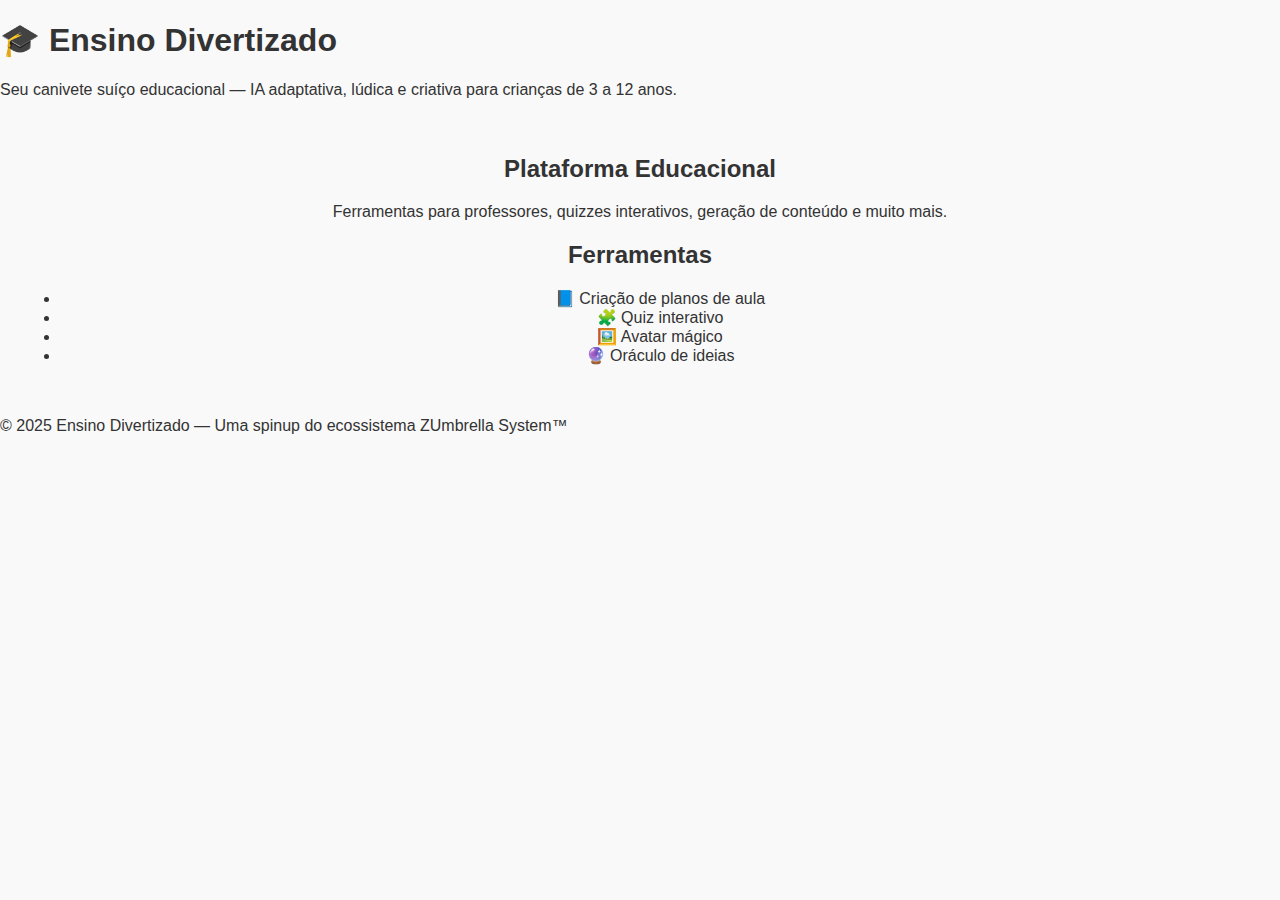
<file: index.html>
<!DOCTYPE html>
<html lang="pt-BR">
<head>
    <meta charset="UTF-8">
    <meta name="viewport" content="width=device-width, initial-scale=1.0">
    <title>Ensino Divertizado</title>
    <link rel="stylesheet" href="css/style.css">
</head>
<body>
    <header>
        <h1>🎓 Ensino Divertizado</h1>
        <p>Seu canivete suíço educacional — IA adaptativa, lúdica e criativa para crianças de 3 a 12 anos.</p>
    </header>

    <main>
        <section class="intro">
            <h2>Plataforma Educacional</h2>
            <p>Ferramentas para professores, quizzes interativos, geração de conteúdo e muito mais.</p>
        </section>

        <section class="tools">
            <h2>Ferramentas</h2>
            <ul>
                <li>📘 Criação de planos de aula</li>
                <li>🧩 Quiz interativo</li>
                <li>🖼️ Avatar mágico</li>
                <li>🔮 Oráculo de ideias</li>
            </ul>
        </section>
    </main>

    <footer>
        <p>© 2025 Ensino Divertizado — Uma spinup do ecossistema ZUmbrella System™</p>
    </footer>

    <script src="js/script.js"></script>
</body>
</html>
</file>
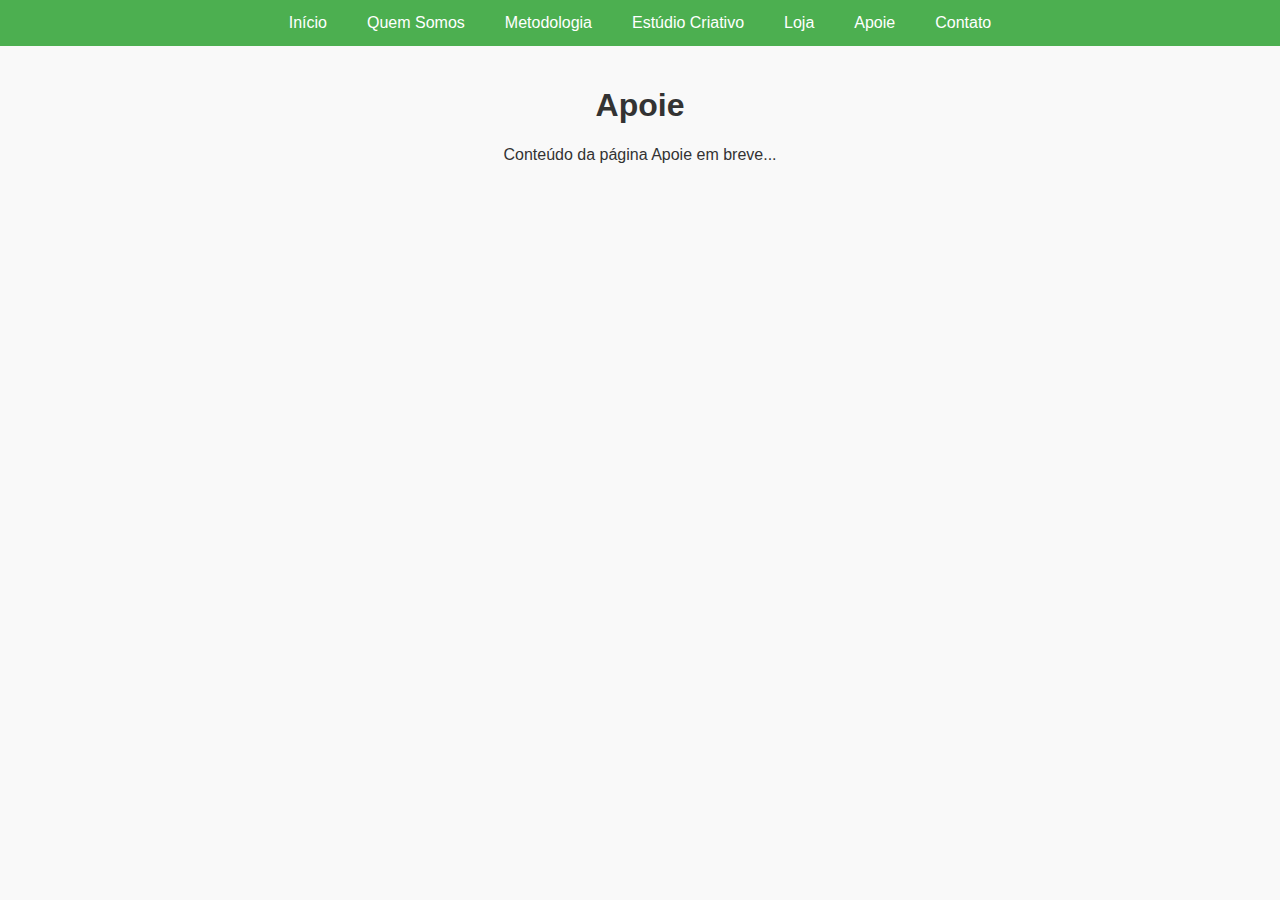
<file: apoie.html>
<!DOCTYPE html>
<html lang="pt-BR">
<head>
  <meta charset="UTF-8">
  <meta name="viewport" content="width=device-width, initial-scale=1.0">
  <title>Apoie - Ensino Divertizado</title>
  <link rel="stylesheet" href="css/style.css">
</head>
<body>
  <header>
    <nav class="navbar">
      <a href="index.html">Início</a>
      <a href="quem-somos.html">Quem Somos</a>
      <a href="metodologia.html">Metodologia</a>
      <a href="estudio.html">Estúdio Criativo</a>
      <a href="loja.html">Loja</a>
      <a href="apoie.html">Apoie</a>
      <a href="contato.html">Contato</a>
    </nav>
  </header>
  <main>
    <h1>Apoie</h1>
    <p>Conteúdo da página Apoie em breve...</p>
  </main>
  <script src="js/main.js"></script>
</body>
</html>
</file>
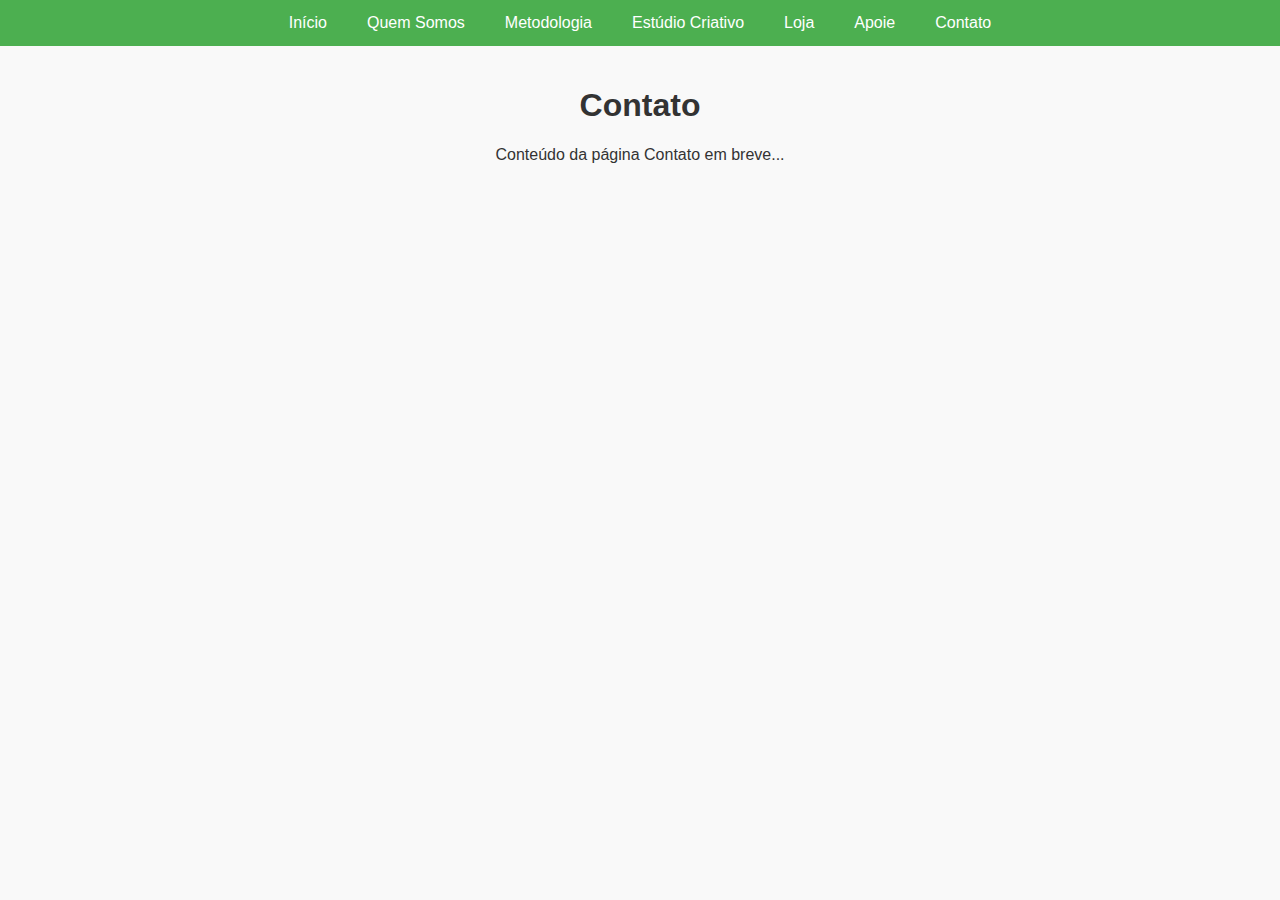
<file: contato.html>
<!DOCTYPE html>
<html lang="pt-BR">
<head>
  <meta charset="UTF-8">
  <meta name="viewport" content="width=device-width, initial-scale=1.0">
  <title>Contato - Ensino Divertizado</title>
  <link rel="stylesheet" href="css/style.css">
</head>
<body>
  <header>
    <nav class="navbar">
      <a href="index.html">Início</a>
      <a href="quem-somos.html">Quem Somos</a>
      <a href="metodologia.html">Metodologia</a>
      <a href="estudio.html">Estúdio Criativo</a>
      <a href="loja.html">Loja</a>
      <a href="apoie.html">Apoie</a>
      <a href="contato.html">Contato</a>
    </nav>
  </header>
  <main>
    <h1>Contato</h1>
    <p>Conteúdo da página Contato em breve...</p>
  </main>
  <script src="js/main.js"></script>
</body>
</html>
</file>
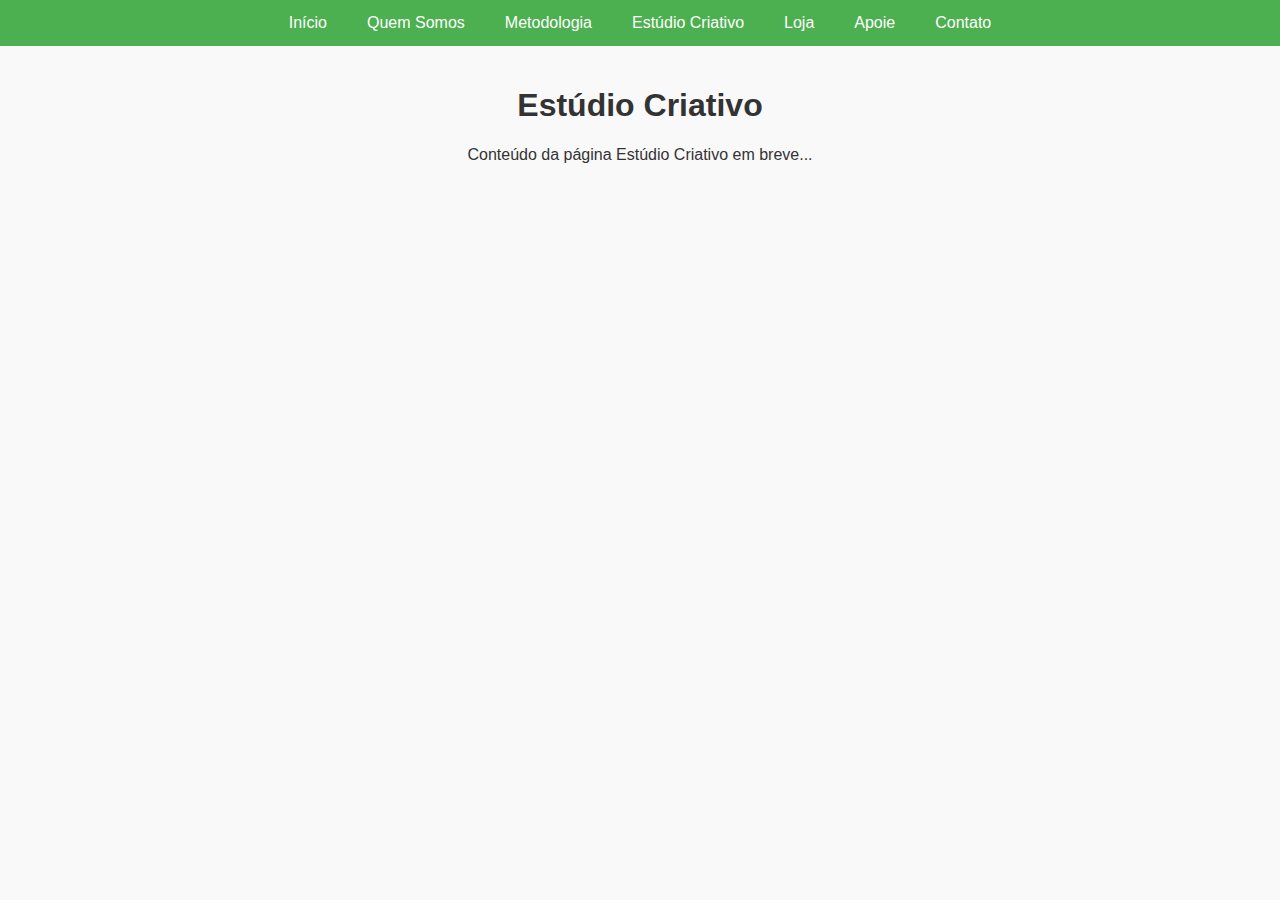
<file: estudio.html>
<!DOCTYPE html>
<html lang="pt-BR">
<head>
  <meta charset="UTF-8">
  <meta name="viewport" content="width=device-width, initial-scale=1.0">
  <title>Estúdio Criativo - Ensino Divertizado</title>
  <link rel="stylesheet" href="css/style.css">
</head>
<body>
  <header>
    <nav class="navbar">
      <a href="index.html">Início</a>
      <a href="quem-somos.html">Quem Somos</a>
      <a href="metodologia.html">Metodologia</a>
      <a href="estudio.html">Estúdio Criativo</a>
      <a href="loja.html">Loja</a>
      <a href="apoie.html">Apoie</a>
      <a href="contato.html">Contato</a>
    </nav>
  </header>
  <main>
    <h1>Estúdio Criativo</h1>
    <p>Conteúdo da página Estúdio Criativo em breve...</p>
  </main>
  <script src="js/main.js"></script>
</body>
</html>
</file>
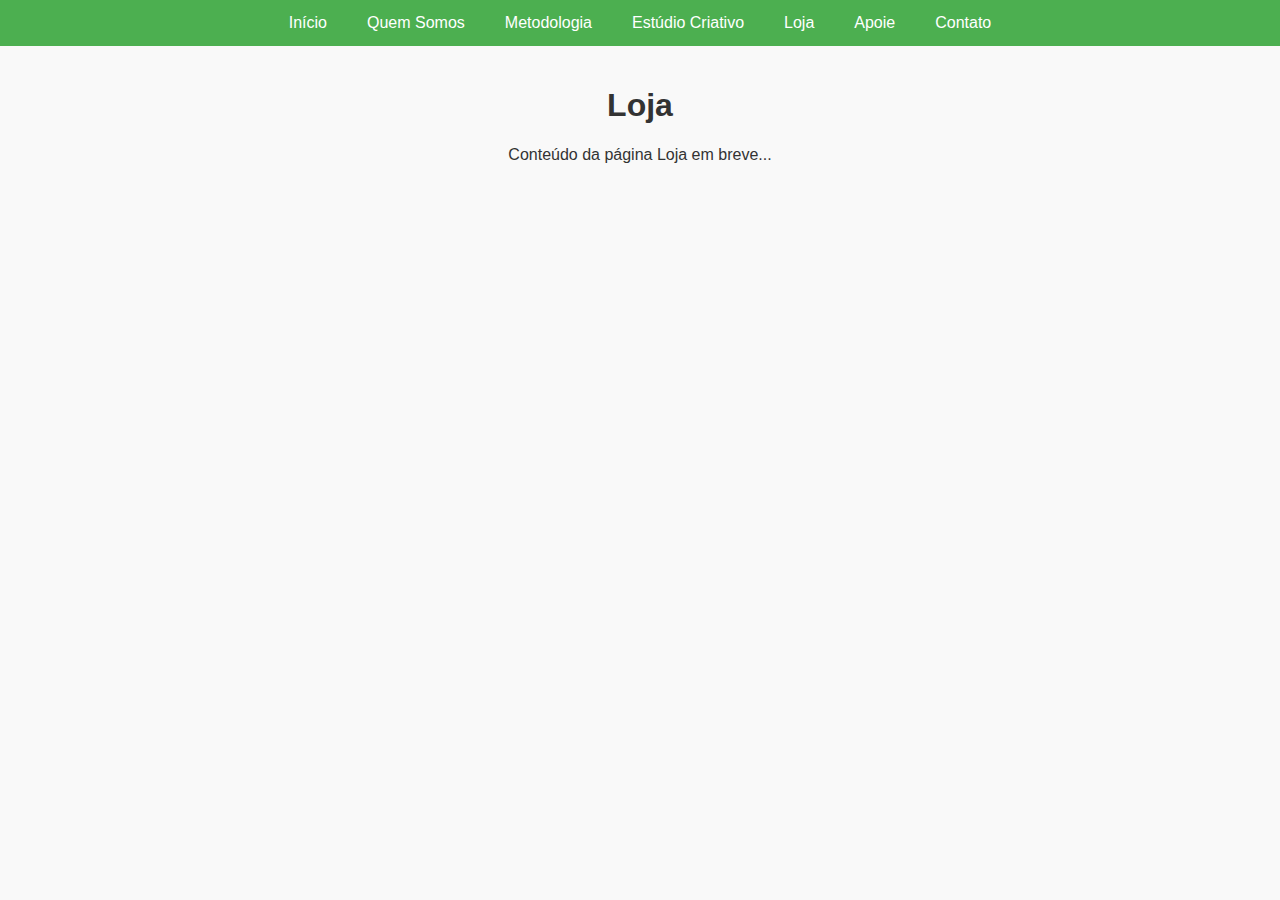
<file: loja.html>
<!DOCTYPE html>
<html lang="pt-BR">
<head>
  <meta charset="UTF-8">
  <meta name="viewport" content="width=device-width, initial-scale=1.0">
  <title>Loja - Ensino Divertizado</title>
  <link rel="stylesheet" href="css/style.css">
</head>
<body>
  <header>
    <nav class="navbar">
      <a href="index.html">Início</a>
      <a href="quem-somos.html">Quem Somos</a>
      <a href="metodologia.html">Metodologia</a>
      <a href="estudio.html">Estúdio Criativo</a>
      <a href="loja.html">Loja</a>
      <a href="apoie.html">Apoie</a>
      <a href="contato.html">Contato</a>
    </nav>
  </header>
  <main>
    <h1>Loja</h1>
    <p>Conteúdo da página Loja em breve...</p>
  </main>
  <script src="js/main.js"></script>
</body>
</html>
</file>
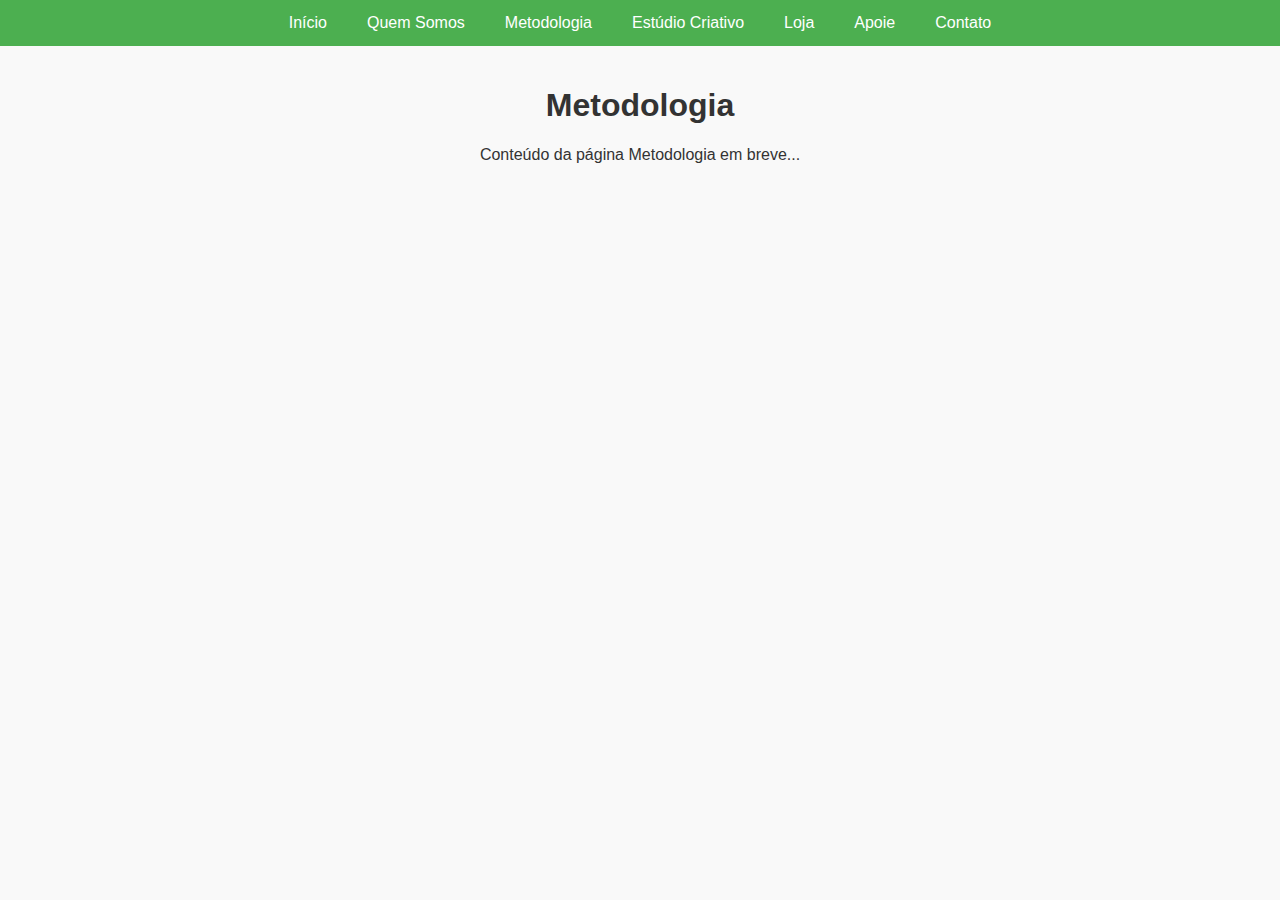
<file: metodologia.html>
<!DOCTYPE html>
<html lang="pt-BR">
<head>
  <meta charset="UTF-8">
  <meta name="viewport" content="width=device-width, initial-scale=1.0">
  <title>Metodologia - Ensino Divertizado</title>
  <link rel="stylesheet" href="css/style.css">
</head>
<body>
  <header>
    <nav class="navbar">
      <a href="index.html">Início</a>
      <a href="quem-somos.html">Quem Somos</a>
      <a href="metodologia.html">Metodologia</a>
      <a href="estudio.html">Estúdio Criativo</a>
      <a href="loja.html">Loja</a>
      <a href="apoie.html">Apoie</a>
      <a href="contato.html">Contato</a>
    </nav>
  </header>
  <main>
    <h1>Metodologia</h1>
    <p>Conteúdo da página Metodologia em breve...</p>
  </main>
  <script src="js/main.js"></script>
</body>
</html>
</file>
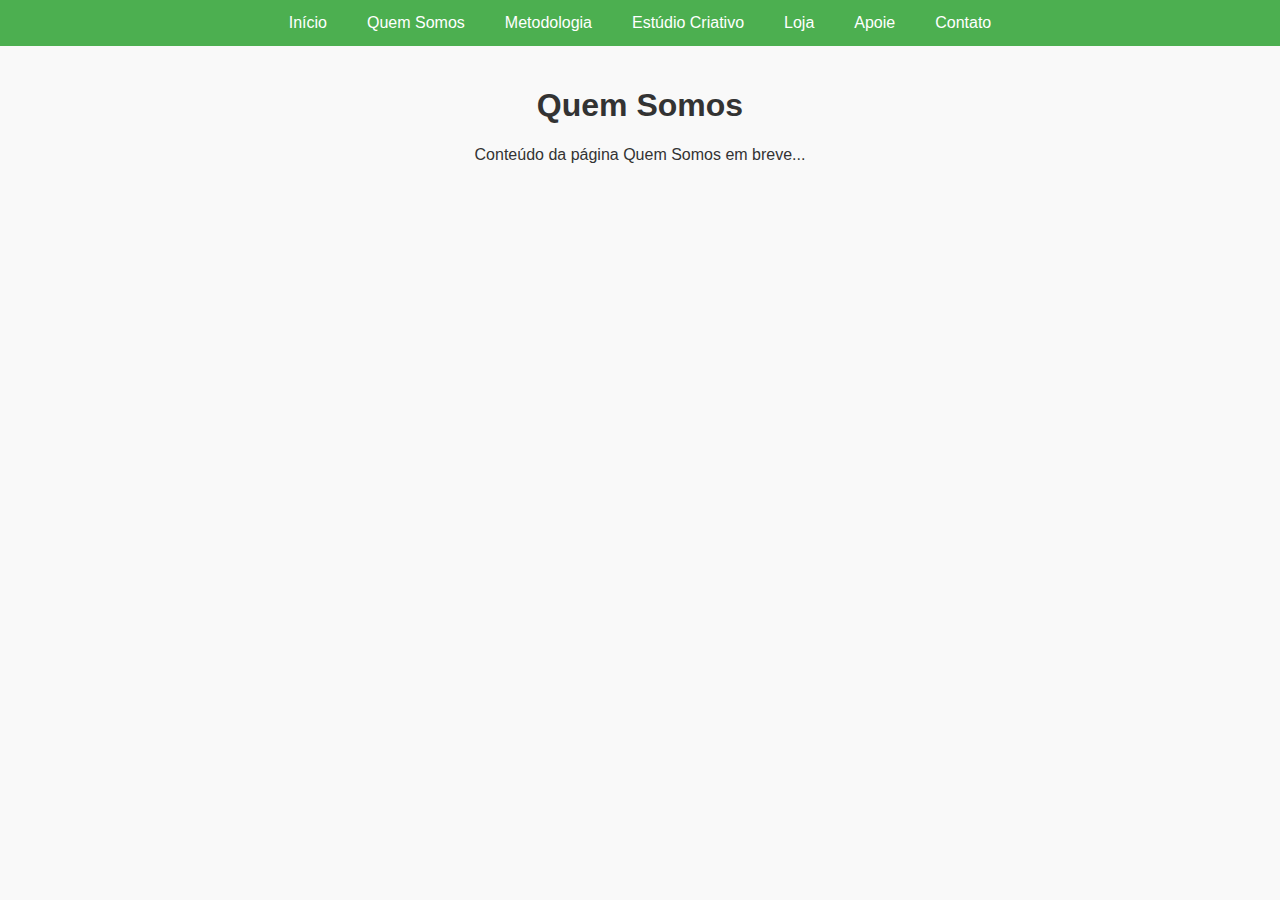
<file: quem-somos.html>
<!DOCTYPE html>
<html lang="pt-BR">
<head>
  <meta charset="UTF-8">
  <meta name="viewport" content="width=device-width, initial-scale=1.0">
  <title>Quem Somos - Ensino Divertizado</title>
  <link rel="stylesheet" href="css/style.css">
</head>
<body>
  <header>
    <nav class="navbar">
      <a href="index.html">Início</a>
      <a href="quem-somos.html">Quem Somos</a>
      <a href="metodologia.html">Metodologia</a>
      <a href="estudio.html">Estúdio Criativo</a>
      <a href="loja.html">Loja</a>
      <a href="apoie.html">Apoie</a>
      <a href="contato.html">Contato</a>
    </nav>
  </header>
  <main>
    <h1>Quem Somos</h1>
    <p>Conteúdo da página Quem Somos em breve...</p>
  </main>
  <script src="js/main.js"></script>
</body>
</html>
</file>
<file: css/style.css>
body {
  margin: 0;
  font-family: Arial, sans-serif;
  background: #f9f9f9;
  color: #333;
}
.navbar {
  display: flex;
  justify-content: center;
  background: #4CAF50;
  position: sticky;
  top: 0;
  z-index: 1000;
}
.navbar a {
  color: white;
  padding: 14px 20px;
  text-decoration: none;
}
.navbar a:hover {
  background: #45a049;
}
main {
  padding: 20px;
  text-align: center;
}
</file>
